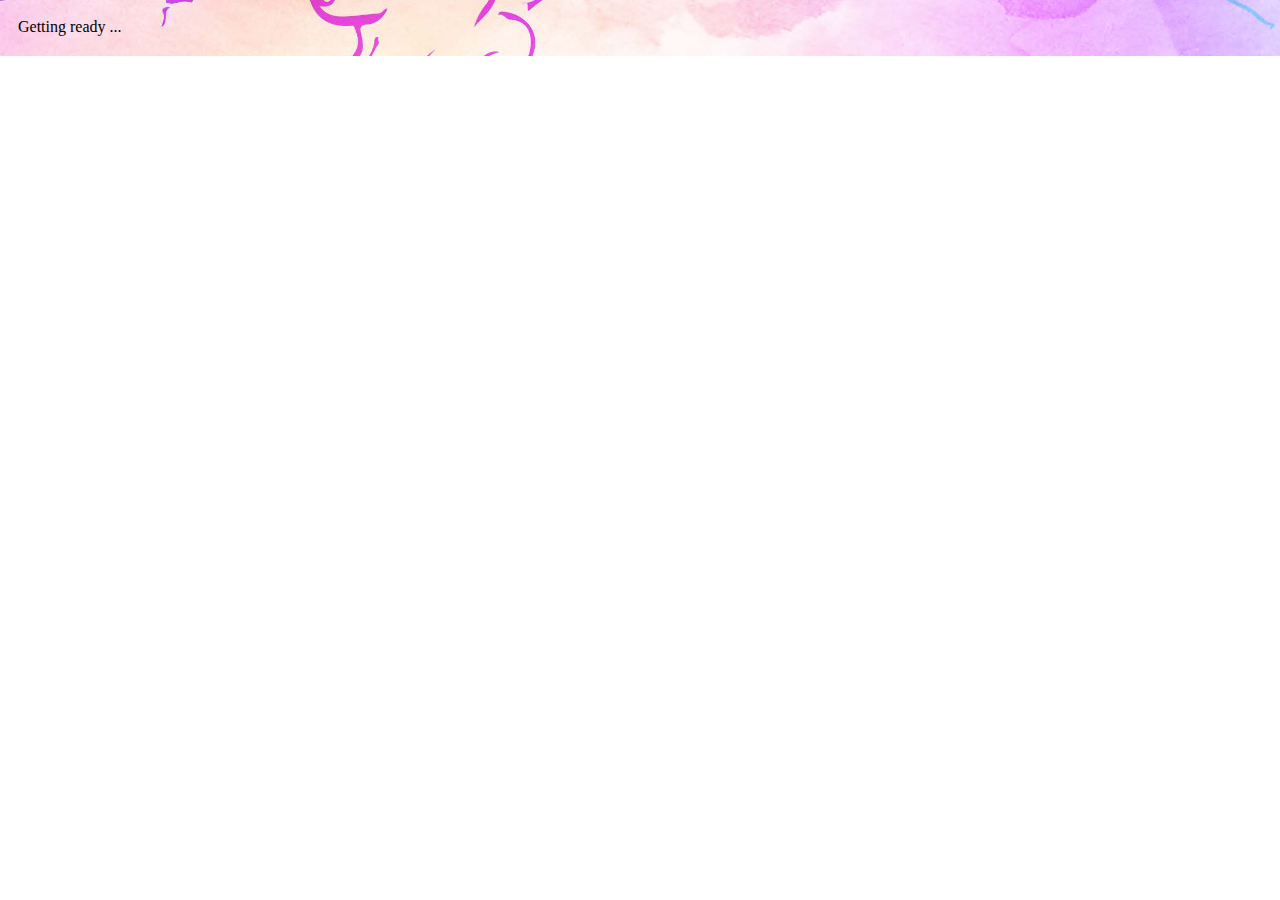
<file: public/index.html>
<!DOCTYPE html>
<html lang="en">
<head>
    <!-- Global site tag (gtag.js) - Google Analytics -->
    <script async src="https://www.googletagmanager.com/gtag/js?id=UA-143450413-1"></script>
    <script>
     window.dataLayer = window.dataLayer || [];
     function gtag(){dataLayer.push(arguments);}
     gtag('js', new Date());

     gtag('config', 'UA-143450413-1');
    </script>

    <meta charset="utf-8">
    <meta http-equiv="x-ua-compatible" content="ie=edge">
    <meta name="viewport" content="width=device-width, initial-scale=1, maximum-scale=1, shrink-to-fit=no, user-scalable=no">
    <meta name="theme-color" content="#000000">
    <!--
      manifest.json provides metadata used when your web app is added to the
      homescreen on Android. See https://developers.google.com/web/fundamentals/engage-and-retain/web-app-manifest/
    -->
    <link rel="manifest" href="%PUBLIC_URL%/manifest.json">
    <link rel="shortcut icon" href="%PUBLIC_URL%/favicon.ico">
    <title>What Where When Guide - The Borderland 2019</title>
    <meta name="description" content="Your guide to everything happening at The Borderland 2019.">
    <meta property="og:image" content="/ticket.png" />
    <style>
     .loading {
         background-image: url("loading.jpg");
         height: 100%;
         margin: -10px;
         background-position: center;
         background-repeat: no-repeat;
         background-size: cover;
         padding: 20px;
         color: #000;
     }
    </style>
</head>
<body>
    <noscript>
        You need to enable JavaScript to run this app.
    </noscript>
    <div id="root">
        <div class="loading">Getting ready ... </div>
    </div>
</body>
</html>
</file>
